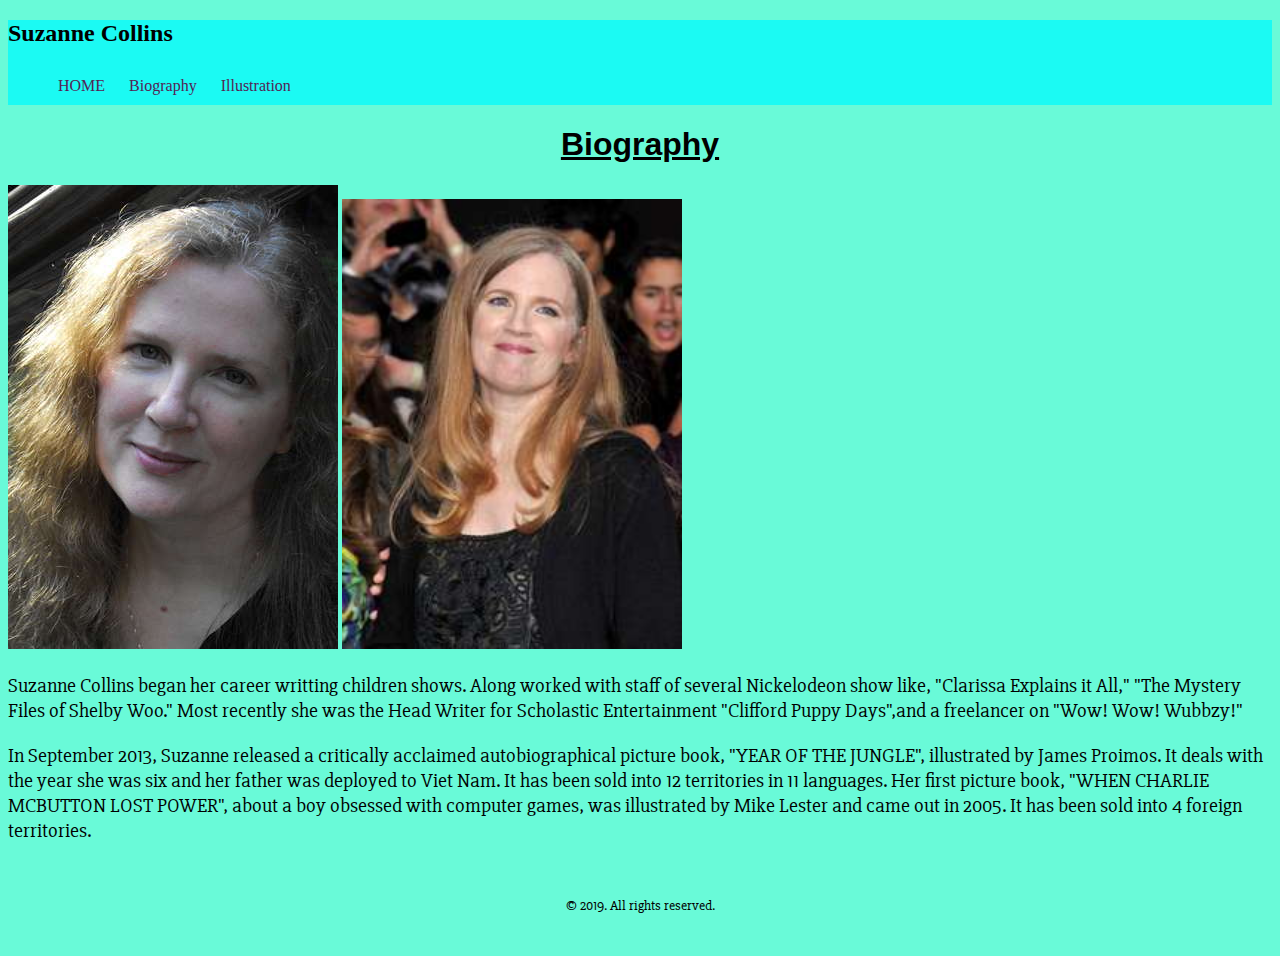
<file: index.html>
<!DOCTYPE html>
<html>
<head>
	<title>Renew Suzanne collins</title>
	<link rel="stylesheet" type="text/css" href="asset/css/style.css">
	<link href="https://fonts.googleapis.com/css?family=Slabo+27px&display=swap" rel="stylesheet">
</head>
<body>
	<header>
		<h2> Suzanne Collins</h2>
		<nav>
			<ul>
				<li><a href="index.html">HOME</a></li>
				<li><a href="index.html#book">Biography</a></li>
				<li><a href="Illustration.html">Illustration</a></li>
			</ul>
		</nav>
	</header>
<div class="book">
	<div>
		<h1>Biography</h1>
   <picture>
   	<img src="asset/image/Suzanne.jpg"> 
   	<img src="asset/image/sc.jpg" style="width:340px; height:450px ">
   </picture>

		<p>Suzanne Collins began her career writting children shows. Along worked with staff of several Nickelodeon show like, "Clarissa Explains it All," "The Mystery Files of Shelby Woo." 
		Most recently she was the Head Writer for Scholastic Entertainment "Clifford Puppy Days",and a freelancer on "Wow! Wow! Wubbzy!" </p>

	 	<P>In September 2013, Suzanne released a critically acclaimed autobiographical picture book, "YEAR OF THE JUNGLE", illustrated by James Proimos. It deals with the year she was six and her father was deployed to Viet Nam. It has been sold into 12 territories in 11 languages. Her first picture book, "WHEN CHARLIE MCBUTTON LOST POWER", about a boy obsessed with computer games, was illustrated by Mike Lester and came out in 2005. It has been sold into 4 foreign territories.
</p>

	</div>
</div>



<script src="https://ajax.googleapis.com/ajax/libs/jquery/3.3.1/jquery.min.js"></script>
<script>
	$('#Mobilenav').click(function(){
		$('nav').toggle();
	});
	$(window).resize(function(){
		if(window.innerWidth > 575){
			$('nav').show();
		};
	});
</script>
<footer>
		<p>&copy; 2019. All rights reserved. </p>
	</footer>
</body>
</html>
</file>
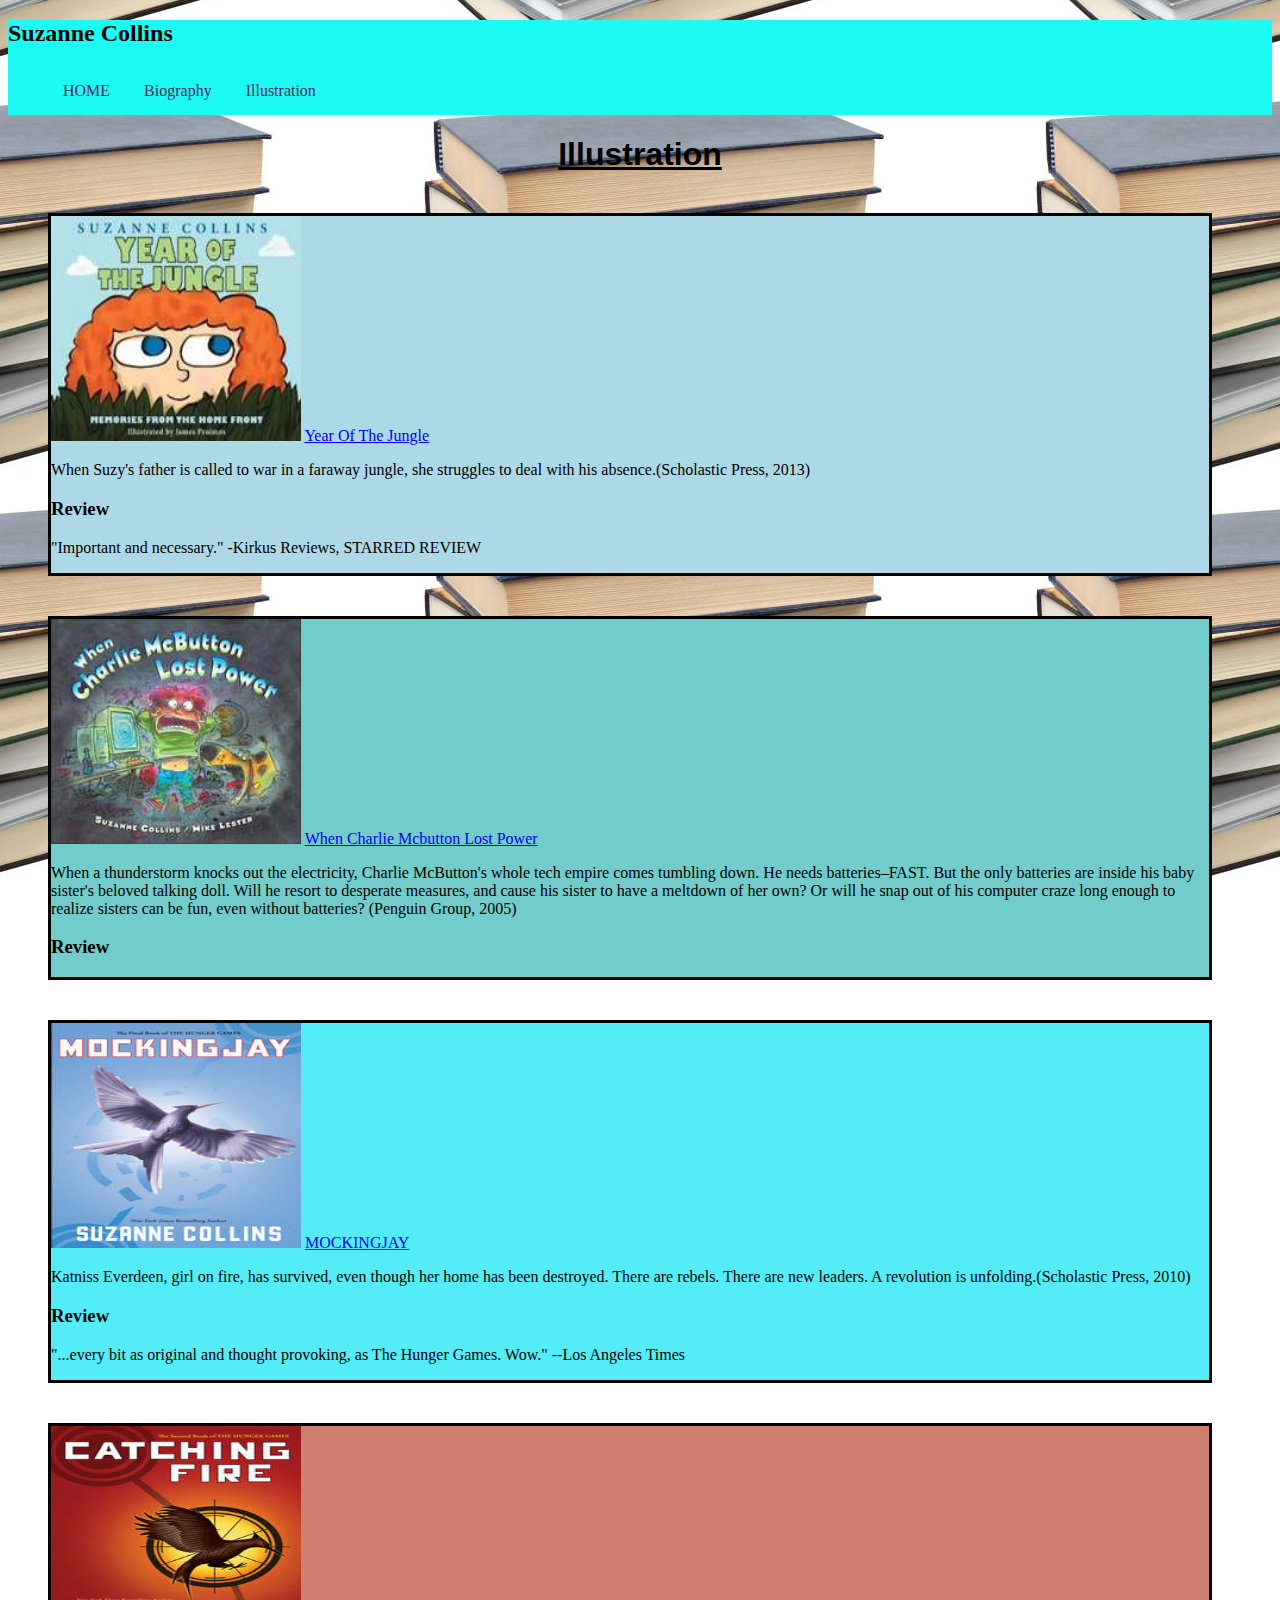
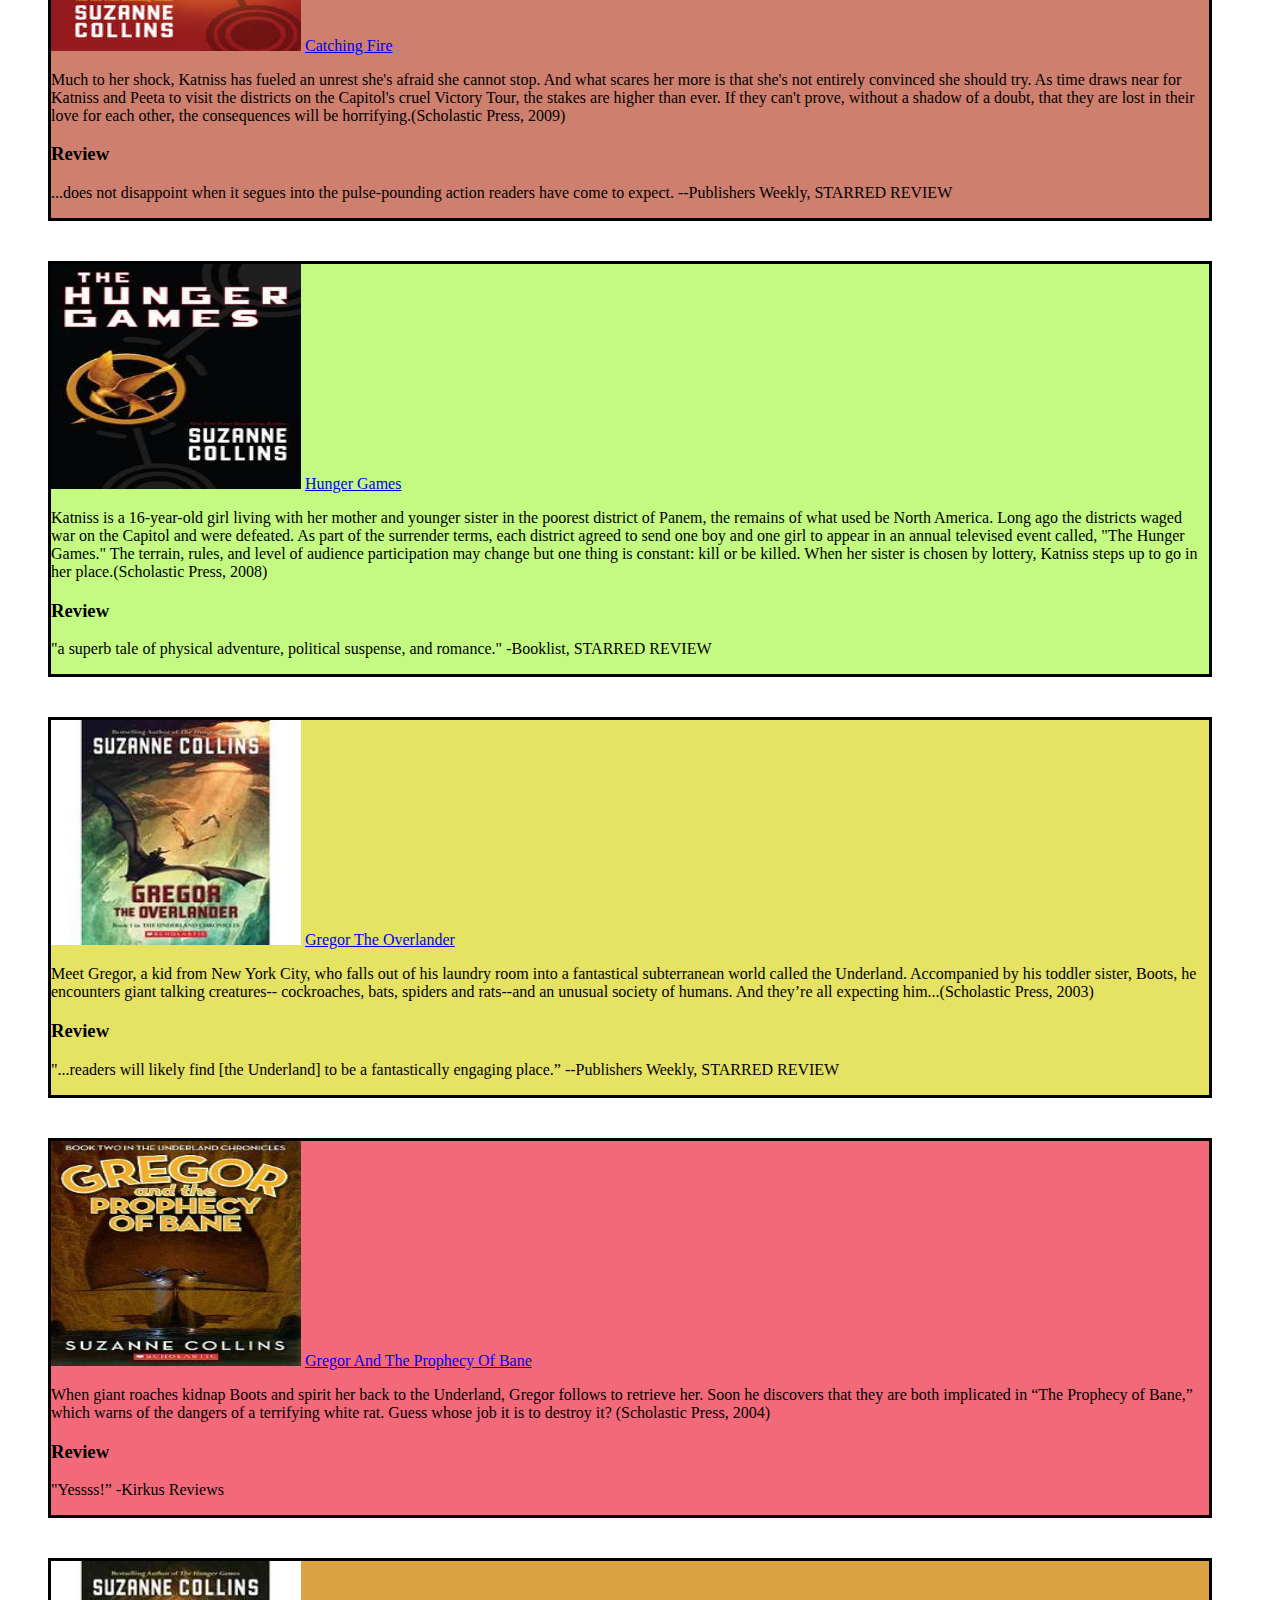
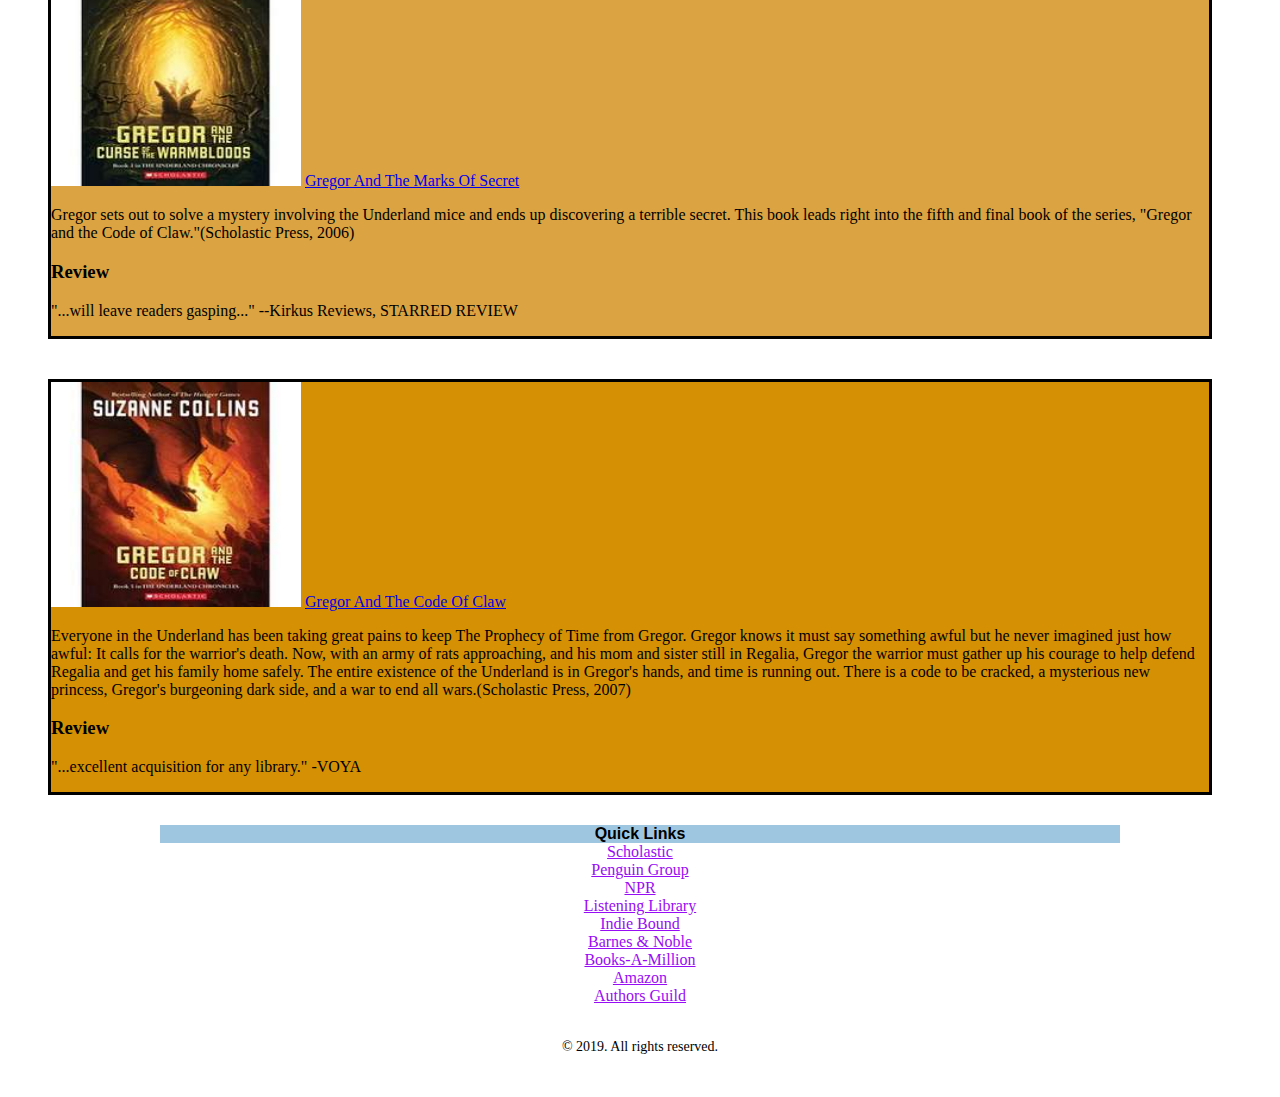
<file: Illustration.html>
<!DOCTYPE html>
<html>
<head>
	<title>Suzanne Collins Illustration</title>
	<link rel="stylesheet" type="text/css" href="asset/css/illstyle.css">
</head>
<body>
	<header>
		<h2> Suzanne Collins</h2>
		<nav>
			<ul>
				<li><a href="index.html">HOME</a></li>
				<li><a href="index.html#book">Biography</a></li>
				<li><a href="Illustration.html">Illustration</a></li>
			</ul>
		</nav>
	</header>



<div class="Here">

	<H1>Illustration</H1>

	<div class="mic">

		<img src="asset/image/jungle.jpg" style="width: 250px; height: 225px;">

<a href="http://www.suzannecollinsbooks.com/year_of_the_jungle_119468.htm" target="_blank">Year Of The Jungle</a>

<p>When Suzy's father is called to war in a faraway jungle, she struggles to deal with his absence.(Scholastic Press, 2013)</p>
<h3>Review</h3>
<p>
	"Important and necessary."
-Kirkus Reviews, STARRED REVIEW
</p>
</div>
</div>

<div class="make">
	<picture>
		<img src="asset/image/Charle.jpg" style="width: 250px; height: 225px;">
	</picture>

	<a href="http://www.suzannecollinsbooks.com/when_charlie_mcbutton_lost_power_48391.htm">When Charlie Mcbutton Lost Power</a>
<p>
		<nonscript>When a thunderstorm knocks out the electricity, Charlie McButton's whole tech empire comes tumbling down. He needs batteries–FAST. But the only batteries are inside his baby sister's beloved talking doll. Will he resort to desperate measures, and cause his sister to have a meltdown of her own? Or will he snap out of his computer craze long enough to realize sisters can be fun, even without batteries? (Penguin Group, 2005)</nonscript>
	</p>
	<h3>Review</h3>

	<p><noscript>"A clever, humorous story in rhyme."
 -School Library Journal.</noscript>
  </p>

</div>

<div class="slept">
	<picture>
		<img src="asset/image/MJ.jpg" style="width: 250px; height: 225px;">
	</picture>

	<a href="http://www.suzannecollinsbooks.com/mockingjay_102797.htm">MOCKINGJAY</a>

	<p>
Katniss Everdeen, girl on fire, has survived, even though her home has been destroyed. There are rebels. There are new leaders. A revolution is unfolding.(Scholastic Press, 2010)
	</p>
	<h3>Review</h3>
	<p>"...every bit as original and thought provoking, as The Hunger Games. Wow."
--Los Angeles Times
</p>


</div>

<div class="Lost">
	<picture>
		<img src="asset/image/CF.jpg" style="width: 250px; height: 225px;">
	</picture>

	<a href="http://www.suzannecollinsbooks.com/catching_fire_88086.htm">Catching Fire</a>

	<p>
			<nonscript>Much to her shock, Katniss has fueled an unrest she's afraid she cannot stop. And what scares her more is that she's not entirely convinced she should try. As time draws near for Katniss and Peeta to visit the districts on the Capitol's cruel Victory Tour, the stakes are higher than ever. If they can't prove, without a shadow of a doubt, that they are lost in their love for each other, the consequences will be horrifying.(Scholastic Press, 2009)</nonscript>
		</p>

	<h3>Review</h3>
	<p>...does not disappoint when it segues into the pulse-pounding action readers have come to expect.
--Publishers Weekly, STARRED REVIEW</p>
</div>

<div class="top">
	<picture>
		<img src="asset/image/HG.jpg" style="width: 250px; height: 225px;">
	</picture>

	<a href="http://www.suzannecollinsbooks.com/the_hunger_games_69765.htm">Hunger Games</a>
<p>
		<nonscript>Katniss is a 16-year-old girl living with her mother and younger sister in the poorest district of Panem, the remains of what used be North America. Long ago the districts waged war on the Capitol and were defeated. As part of the surrender terms, each district agreed to send one boy and one girl to appear in an annual televised event called, "The Hunger Games." The terrain, rules, and level of audience participation may change but one thing is constant: kill or be killed. When her sister is chosen by lottery, Katniss steps up to go in her place.(Scholastic Press, 2008)
		</nonscript>
	</p>
	<h3>Review</h3>
	<p>"a superb tale of physical adventure, political suspense, and romance."
-Booklist, STARRED REVIEW
</p>

</div>


<div class="col">
	<picture>
		<img src="asset/image/lander.jpg" style="width: 250px; height: 225px;">
	</picture>
	<a href="http://www.suzannecollinsbooks.com/gregor_the_overlander_48384.htm">Gregor The Overlander</a>
	<p>
		<nonscript>Meet Gregor, a kid from New York City, who falls out of his laundry room into a fantastical subterranean world called the Underland. Accompanied by his toddler sister, Boots, he encounters giant talking creatures-- cockroaches, bats, spiders and rats--and an unusual society of humans. And they’re all expecting him...(Scholastic Press, 2003)
		</nonscript>
</p>
	<h3>Review</h3>
	<p>
	"...readers will likely find [the Underland] to be a fantastically engaging place.”
--Publishers Weekly, STARRED REVIEW
</p>

</div>
<div class="gege">
	<picture>
		<img src="asset/image/gatpob.jpg" style="width: 250px; height: 225px;">
	</picture>

	<a href="http://www.suzannecollinsbooks.com/gregor_and_the_prophecy_of_bane_48385.htm">Gregor And The Prophecy Of Bane</a>
	
	<p>
		<n>When giant roaches kidnap Boots and spirit her back to the Underland, Gregor follows to retrieve her. Soon he discovers that they are both implicated in “The Prophecy of Bane,” which warns of the dangers of a terrifying white rat. Guess whose job it is to destroy it? (Scholastic Press, 2004)
		</nonscript>
	</p>
	<h3>Review</h3>
	<p>"Yessss!”
-Kirkus Reviews</p>

</div>

<div class="rat">
	<picture>
		<img src="asset/image/warm.jpg" style="width: 250px; height: 225px;">
	</picture>

	<a href="http://www.suzannecollinsbooks.com/gregor_and_the_marks_of_secret_48393.htm">Gregor And The Marks Of Secret</a>

	
	<p>Gregor sets out to solve a mystery involving the Underland mice and ends up discovering a terrible secret. This book leads right into the fifth and final book of the series, "Gregor and the Code of Claw."(Scholastic Press, 2006)</p>

	<h3>Review</h3>

	<p>"...will leave readers gasping..."
--Kirkus Reviews, STARRED REVIEW</p>

</div>

<div class="lowkey">
	<picture>
		<img src="asset/image/claw.jpg" style="width: 250px; height: 225px;">
	</picture>
	<a href="http://www.suzannecollinsbooks.com/gregor_and_the_code_of_claw_48394.htm">Gregor And The Code Of Claw</a>


	<p>Everyone in the Underland has been taking great pains to keep The Prophecy of Time from Gregor. Gregor knows it must say something awful but he never imagined just how awful: It calls for the warrior's death. Now, with an army of rats approaching, and his mom and sister still in Regalia, Gregor the warrior must gather up his courage to help defend Regalia and get his family home safely. The entire existence of the Underland is in Gregor's hands, and time is running out. There is a code to be cracked, a mysterious new princess, Gregor's burgeoning dark side, and a war to end all wars.(Scholastic Press, 2007)</p>
	
	<h3>Review</h3>

	<p>"...excellent acquisition for any library."
-VOYA</p>

</div>
<h4 class="hunt">Quick Links</h4>
<div class="Content">
	<a href="http://www.scholastic.com" class="QuickLink" target="_blank">Scholastic</a>
</div>

<div class="Content">
	<a href="http://www.penguin.com" class="QuickLink" target="_blank">Penguin Group</a>



	<a href="https://www.npr.org/templates/story/story.php?storyId=4646599?storyId=4646599" class="QuickLink" target="_blank">NPR</a>

	<a href="https://www.penguinrandomhouseaudio.com/kids-and-teens/" class="QuickLink" target="_blank">Listening Library</a>

	<a href="https://www.indiebound.org/" target="_blank">Indie Bound</a>

	<a href="https://www.barnesandnoble.com" target="_blank">Barnes & Noble</a>

	<a href="https://www.booksamillion.com" target="_blank">Books-A-Million</a>

<a href="https://www.amazon.com" target="_blank">Amazon</a>

<a href="https://www.authorsguild.org/" target="_blank">Authors Guild</a>
</div>


<script src="https://ajax.googleapis.com/ajax/libs/jquery/3.3.1/jquery.min.js"></script>
<script>
	$('#Mobilenav').click(function(){
		$('nav').toggle();
	});
	$(window).resize(function(){
		if(window.innerWidth > 575){
			$('nav').show();
		};
	});
</script>
<footer>
		<p>&copy; 2019. All rights reserved. </p>
	</footer>
</body>
</html>
</file>
<file: asset/css/style.css>
/*Nav*/
header{
	position:relative;
	background-color:#1bfaf3; 
}
}

nav{
	position:absolute;
	top:60px;
	right:47px;
}

nav ul{
	list-style: none;
}

nav li{
	display:inline-block;
}

nav a{
	display:block;
	padding:10px;
	border:5px solid #black;
	border-radius: 5px;
	color:#532354;
	text-decoration:none;
}

nav a:hover{
	color:#c28825;
	border:3px solid #c28825;
}
body{
	background-color:#69fad8;
	
	
}

.book
h1{ 
    display:flex;
	align-items: center;
	justify-content: center;
	font-family: "Zapfino", sans-serif;
	text-decoration:underline;
}
picture{
	align-items: center;
	justify-content: center;

}
p{

	font-family: 'Slabo 27px', sans-serif;
	font-size:20px;
}
/*footer*/
footer{
	padding:20px 0px;
	text-align: center;
}

footer p{
	font-size:14px;
}
</file>
<file: asset/css/illstyle.css>
/*Nav*/
header{
	position:relative;
	background-color:#1bfaf3; 
}
}


nav{
	position:absolute;
	top:60px;
	right:47px;
}

nav ul{
	list-style: none;
}

nav li{
	display:inline-block;
}

nav a{
	display:block;
	padding:15px;
	border:5px solid #black;
	border-radius: 5px;
	color:#532354;
	text-decoration:none;
}

nav a:hover{
	color:#c28825;
	border:3px solid #c28825;
}
h2{
margin: center;
}

body{
	background:url(../image/up.jpg); 
	background-visibility: 20%;
	background-position:center bottom;
	background-attachment: fixed;
}
.Here
h1{
display:flex;
	align-items: center;
	justify-content: center;
	font-family: "Apple Chancery", sans-serif;
	text-decoration:underline;
}


.mic{
	border-style: solid;
  margin-top: 40px;
  margin-bottom: 30px;
  margin-right: 60px;
  margin-left: 40px;
  background-color: lightblue;
}
.make{
		border-style: solid;
  margin-top: 40px;
  margin-bottom: 30px;
  margin-right: 60px;
  margin-left: 40px;
  background-color: #71ccca;
}
.slept{
	border-style: solid;
  margin-top: 40px;
  margin-bottom: 30px;
  margin-right: 60px;
  margin-left: 40px;
  background-color: #54ecf7;

}

.Lost{
		border-style: solid;
  margin-top: 40px;
  margin-bottom: 30px;
  margin-right: 60px;
  margin-left: 40px;
  background-color: #cf7f6e;
}
.top{
		border-style: solid;
  margin-top: 40px;
  margin-bottom: 30px;
  margin-right: 60px;
  margin-left: 40px;
  background-color: #c4fa82;
}

.col{
		border-style: solid;
  margin-top: 40px;
  margin-bottom: 30px;
  margin-right: 60px;
  margin-left: 40px;
  background-color: #e6e263;
}

.gege{
		border-style: solid;
  margin-top: 40px;
  margin-bottom: 30px;
  margin-right: 60px;
  margin-left: 40px;
  background-color: #f26a7a;
}
.rat{	border-style: solid;
  margin-top: 40px;
  margin-bottom: 30px;
  margin-right: 60px;
  margin-left: 40px;
  background-color: #dba341;
}

.lowkey{
		border-style: solid;
  margin-top: 40px;
  margin-bottom: 30px;
  margin-right: 60px;
  margin-left: 40px;
  background-color: #d69003;
}


.hunt, h4{
	display:flex;
	align-items: center;
	justify-content: center;
margin: 0px auto 0px;
	max-width: 960px;
	font-family: Arial, sans-serif;
 background-color:#9fc6e0;

}
.Content a{
	display:flex;
	align-items: center;
	justify-content: center;
margin: 0px auto 0px;
	max-width: 960px;
	color: #980cf5;
}


	/*footer*/
footer{
	padding:20px 0px;
	text-align: center;
}

footer p{
	font-size:14px;
}
</file>
